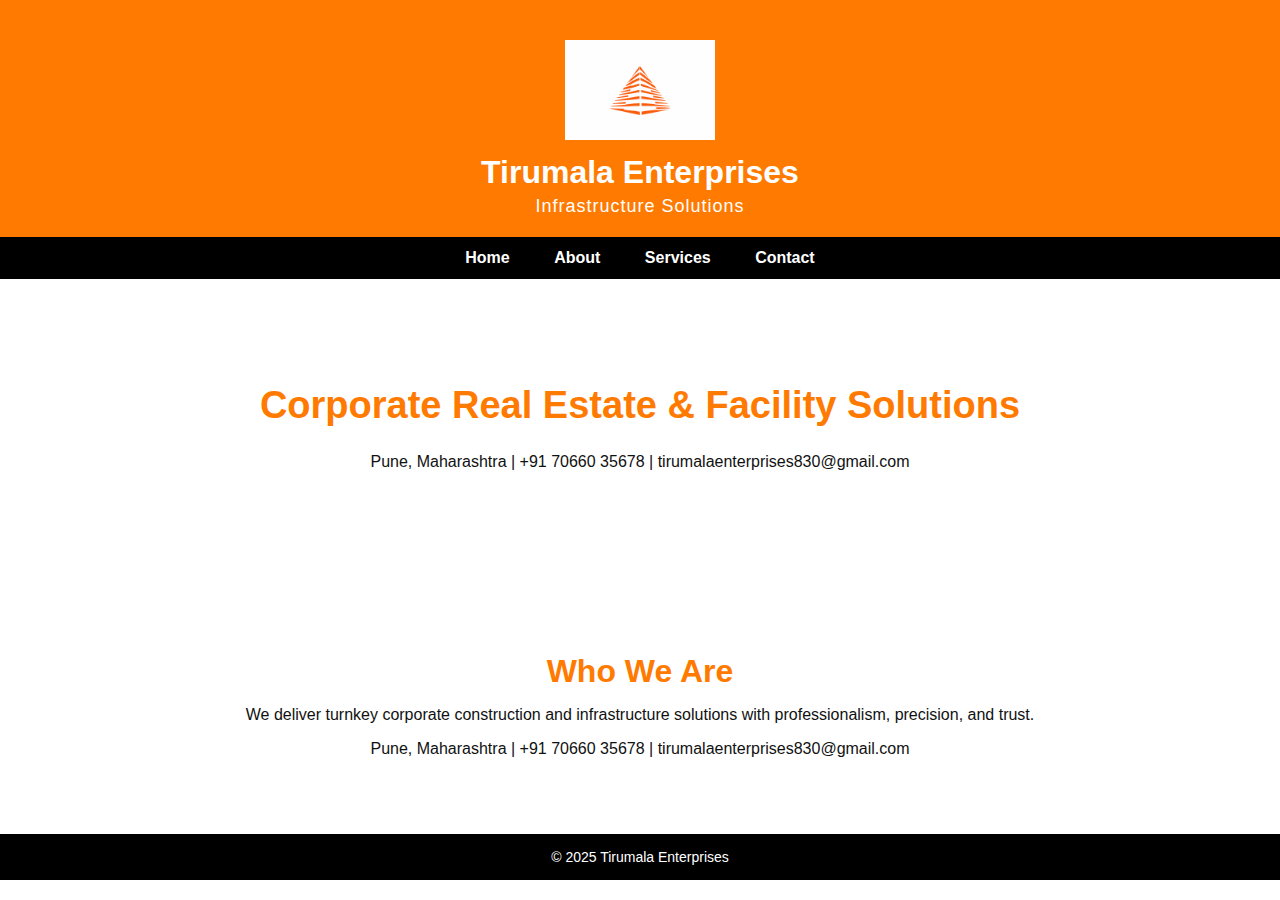
<file: index.html>
<!DOCTYPE html>
<html lang="en">
<head>
  <meta charset="UTF-8" />
  <meta name="viewport" content="width=device-width, initial-scale=1.0" />
  <title>Tirumala Enterprises</title>
  <style>
    body {
      margin: 0;
      font-family: Arial, sans-serif;
      background: #ffffff;
      color: #111;
    }

    header {
      background: #ff7a00; /* orange background */
      text-align: center;
      padding: 40px 20px 20px 20px;
      color: #fff;
    }

    .logo img {
      height: 100px;
    }

    .company-name {
      font-size: 32px;
      font-weight: bold;
      margin-top: 10px;
    }

    .tagline {
      font-size: 18px;
      letter-spacing: 1px;
      margin-top: 5px;
    }

    nav {
      text-align: center;
      background: #000;
      padding: 12px 0;
    }

    nav a {
      text-decoration: none;
      color: #fff;
      margin: 0 20px;
      font-size: 16px;
      font-weight: bold;
    }

    .hero {
      text-align: center;
      padding: 80px 40px;
      background: #fff;
      color: #111;
    }

    .hero h1 {
      font-size: 38px;
      color: #ff7a00;
    }

    section {
      text-align: center;
      padding: 60px 40px;
    }

    section h2 {
      font-size: 32px;
      color: #ff7a00;
      margin-bottom: 10px;
    }

    footer {
      text-align: center;
      padding: 15px;
      background: #000;
      color: #fff;
      font-size: 14px;
    }
  </style>
</head>
<body>

  <header>
    <div class="logo">
      <img src="logo.png" alt="Tirumala Enterprises Logo">
    </div>
    <div class="company-name">Tirumala Enterprises</div>
    <div class="tagline">Infrastructure Solutions</div>
  </header>

  <nav>
    <a href="index.html">Home</a>
    <a href="about.html">About</a>
    <a href="services.html">Services</a>
    <a href="contact.html">Contact</a>
  </nav>

  <section class="hero">
    <h1>Corporate Real Estate & Facility Solutions</h1>
    <p>Pune, Maharashtra | +91 70660 35678 | tirumalaenterprises830@gmail.com</p>
  </section>

  <section>
    <h2>Who We Are</h2>
    <p>We deliver turnkey corporate construction and infrastructure solutions with professionalism, precision, and trust.</p>
    <p>Pune, Maharashtra | +91 70660 35678 | tirumalaenterprises830@gmail.com</p>
  </section>

  <footer>© 2025 Tirumala Enterprises</footer>

</body>
</html>
</file>
